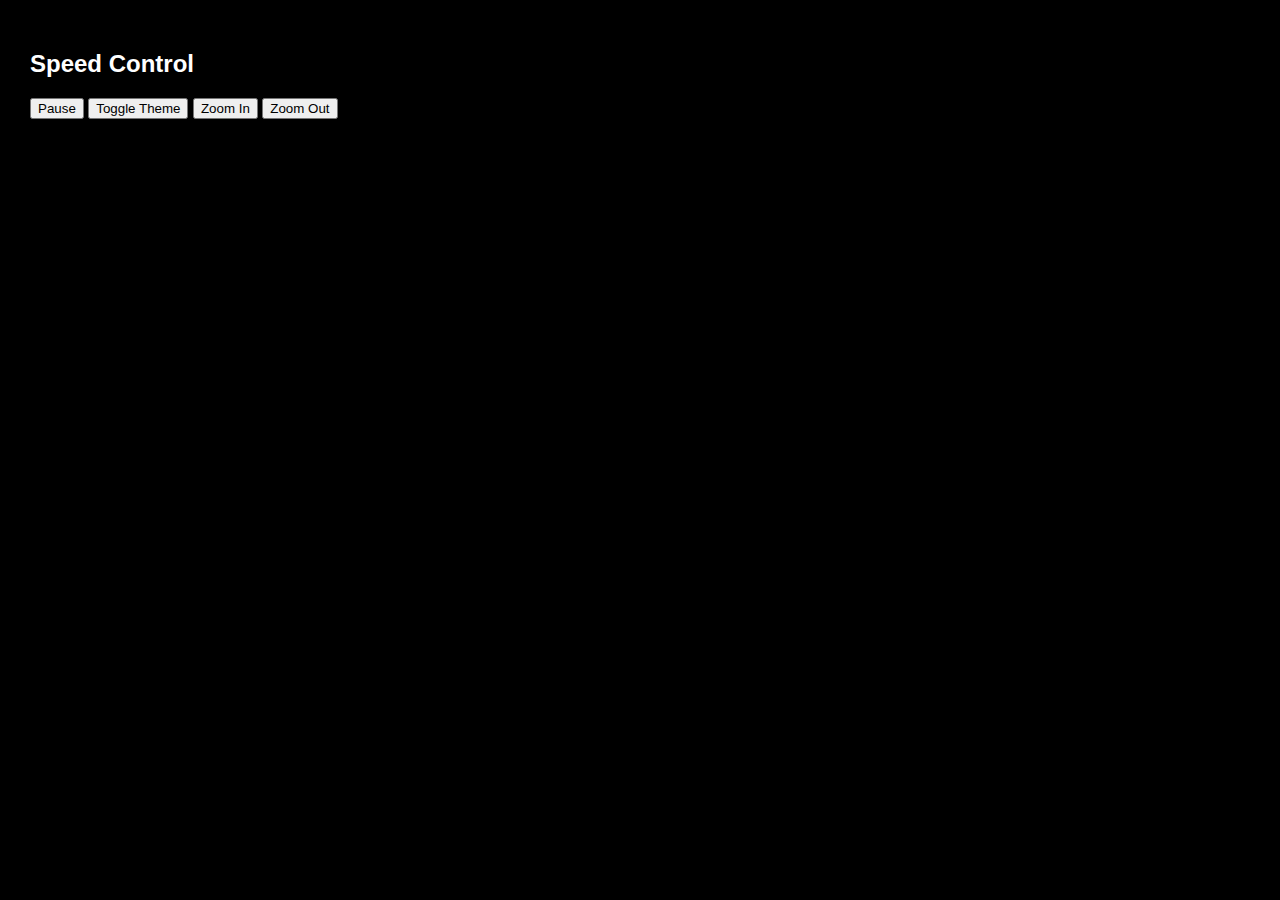
<file: index.html>
<!DOCTYPE html>
<html lang="en">
<head>
  <meta charset="UTF-8" />
  <meta name="viewport" content="width=device-width, initial-scale=1.0"/>
  <title>Solar System 3D</title>
  <link rel="stylesheet" href="styles.css">
</head>
<body>
  <canvas id="solarCanvas"></canvas>

  <div id="control-panel">
  <h2>Speed Control</h2>
  <div id="planet-controls"></div>
  <button id="toggle-animation">Pause</button>
  <button id="theme-toggle">Toggle Theme</button>
  <button id="zoom-in">Zoom In</button>
  <button id="zoom-out">Zoom Out</button>
  </div>

  <div id="tooltip"></div>

  <script type="module" src="main.js"></script>
</body>
</html>
</file>
<file: styles.css>
body {
  margin: 0;
  overflow: hidden;
  font-family: Arial, sans-serif;
  background-color: black;
  color: white;
}
canvas {
  display: block;
}
#control-panel {
  position: absolute;
  top: 20px;
  left: 20px;
  background: rgba(0,0,0,0.7);
  padding: 10px;
  border-radius: 8px;
  max-height: 90vh;
  overflow-y: auto;
}
body.light {
  background-color: white;
  color: black;
}
body.light #control-panel {
  background: rgba(255,255,255,0.9);
  color: black;
}
#tooltip {
  position: absolute;
  color: white;
  display: none;
  pointer-events: none;
  background: rgba(0, 0, 0, 0.7);
  padding: 5px;
  border-radius: 4px;
  font-size: 14px;
}
label {
  display: block;
  margin-bottom: 8px;
}
input[type="range"] {
  width: 150px;
  margin-left: 10px;
}
</file>
